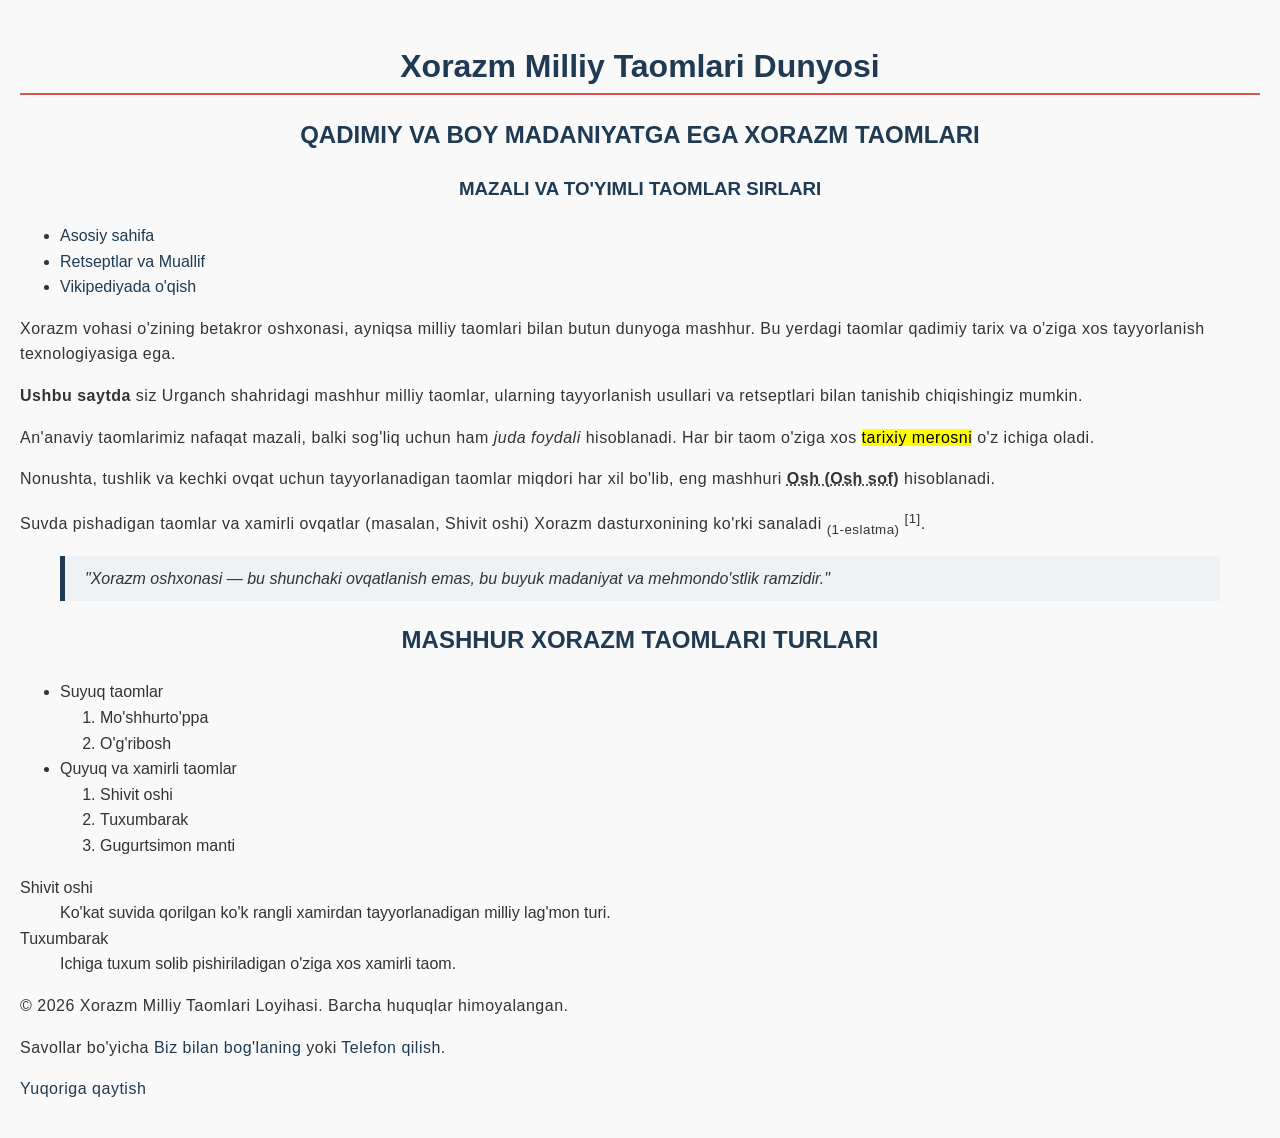
<file: amaliy-01/index.html>
<!DOCTYPE html>
<html lang="uz">
<head>
    <meta charset="UTF-8">
    <meta name="viewport" content="width=device-width, initial-scale=1.0">
    <meta name="description" content="Xorazm milliy taomlari va ularning retseptlari haqida rasmiy sahifa">
    <title>Xorazm Milliy Taomlari - Bosh sahifa</title>
    <link rel="stylesheet" href="css/style.css">
</head>
<body>

    <header>
        <h1 id="bosh-sahifa">Xorazm Milliy Taomlari Dunyosi</h1>
        <h2>Qadimiy va boy madaniyatga ega Xorazm taomlari</h2>
        <h3>Mazali va to'yimli taomlar sirlari</h3>
    </header>

    <nav>
        <ul>
            <li><a href="index.html">Asosiy sahifa</a></li>
            <li><a href="batafsil.html">Retseptlar va Muallif</a></li>
            <li><a href="https://uz.wikipedia.org/wiki/Xorazm_oshxonasi" target="_blank" rel="noopener">Vikipediyada o'qish</a></li>
        </ul>
    </nav>

    <main>
        <section>
            <p>Xorazm vohasi o'zining betakror oshxonasi, ayniqsa milliy taomlari bilan butun dunyoga mashhur. Bu yerdagi taomlar qadimiy tarix va o'ziga xos tayyorlanish texnologiyasiga ega.</p>
            <p><strong>Ushbu saytda</strong> siz Urganch shahridagi mashhur milliy taomlar, ularning tayyorlanish usullari va retseptlari bilan tanishib chiqishingiz mumkin.</p>
            <p>An'anaviy taomlarimiz nafaqat mazali, balki sog'liq uchun ham <em>juda foydali</em> hisoblanadi. Har bir taom o'ziga xos <mark>tarixiy merosni</mark> o'z ichiga oladi.</p>
            <p>Nonushta, tushlik va kechki ovqat uchun tayyorlanadigan taomlar miqdori har xil bo'lib, eng mashhuri <b><abbr title="Milliy Xorazm Oshi">Osh (Osh sof)</abbr></b> hisoblanadi.</p>
            <p>Suvda pishadigan taomlar va xamirli ovqatlar (masalan, Shivit oshi) Xorazm dasturxonining ko'rki sanaladi <sub>(1-eslatma)</sub> <sup>[1]</sup>.</p>
        </section>

        <section>
            <blockquote>
                "Xorazm oshxonasi — bu shunchaki ovqatlanish emas, bu buyuk madaniyat va mehmondo'stlik ramzidir."
            </blockquote>
        </section>

        <section>
            <h2>Mashhur Xorazm taomlari turlari</h2>
            <ul>
                <li>Suyuq taomlar
                    <ol>
                        <li>Mo'shhurto'ppa</li>
                        <li>O'g'ribosh</li>
                    </ol>
                </li>
                <li>Quyuq va xamirli taomlar
                    <ol>
                        <li>Shivit oshi</li>
                        <li>Tuxumbarak</li>
                        <li>Gugurtsimon manti</li>
                    </ol>
                </li>
            </ul>

            <dl>
                <dt>Shivit oshi</dt>
                <dd>Ko'kat suvida qorilgan ko'k rangli xamirdan tayyorlanadigan milliy lag'mon turi.</dd>
                <dt>Tuxumbarak</dt>
                <dd>Ichiga tuxum solib pishiriladigan o'ziga xos xamirli taom.</dd>
            </dl>
        </section>

        <footer>
            <p>&copy; 2026 Xorazm Milliy Taomlari Loyihasi. Barcha huquqlar himoyalangan.</p>
            <p>Savollar bo'yicha <a href="mailto:info@xorazmtaom.uz">Biz bilan bog'laning</a> yoki <a href="tel:+998901234567">Telefon qilish</a>.</p>
            <p><a href="#bosh-sahifa">Yuqoriga qaytish</a></p>
        </footer>
    </main>

</body>
</html>
</file>
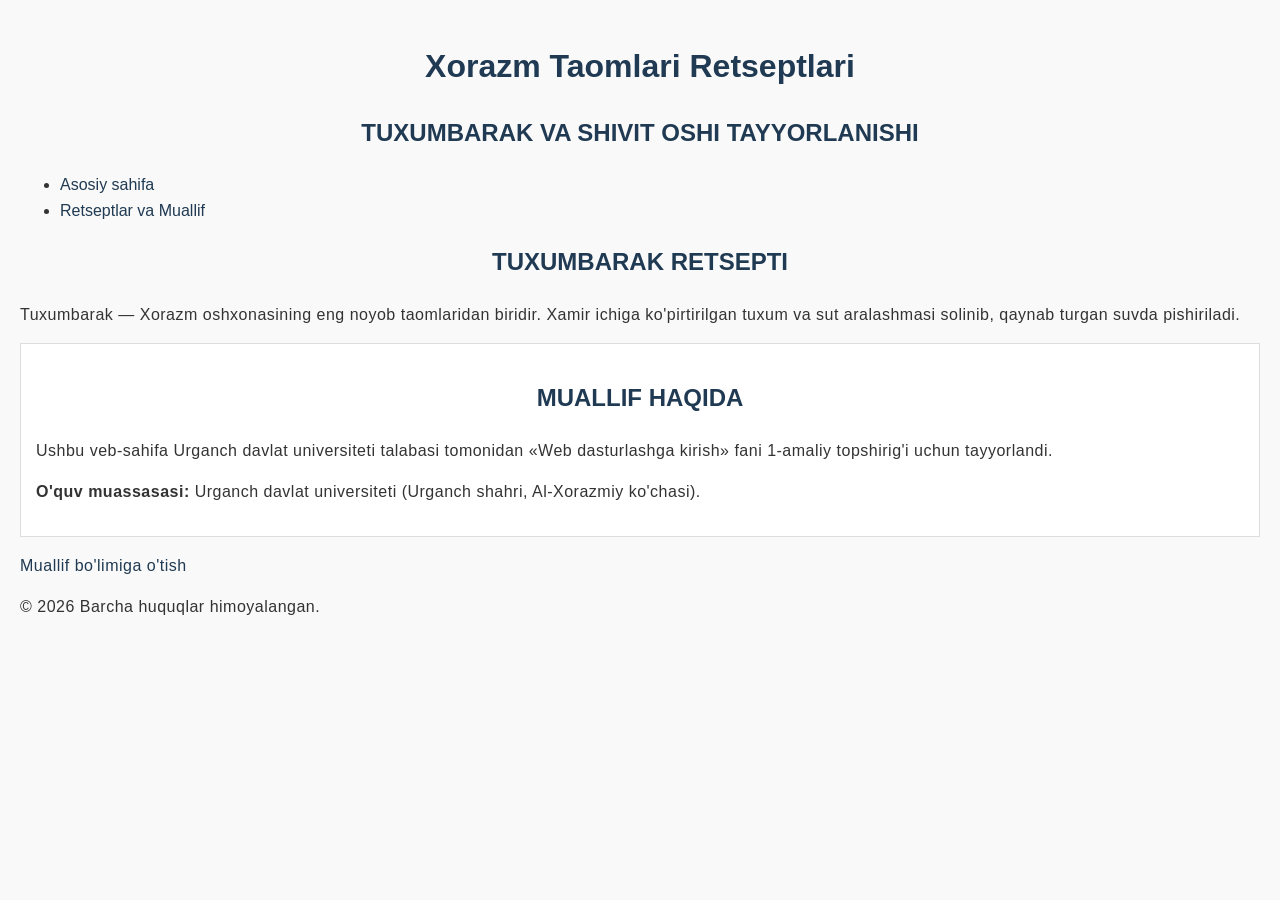
<file: amaliy-01/batafsil.html>
<!DOCTYPE html>
<html lang="uz">
<head>
    <meta charset="UTF-8">
    <meta name="viewport" content="width=device-width, initial-scale=1.0">
    <meta name="description" content="Retseptlar va muallif haqida ma'lumot">
    <title>Retseptlar va Muallif</title>
    <link rel="stylesheet" href="css/style.css">
</head>
<body>

    <header>
        <h1>Xorazm Taomlari Retseptlari</h1>
        <h2>Tuxumbarak va Shivit oshi tayyorlanishi</h2>
    </header>

    <nav>
        <ul>
            <li><a href="index.html">Asosiy sahifa</a></li>
            <li><a href="batafsil.html">Retseptlar va Muallif</a></li>
        </ul>
    </nav>

    <main>
        <section>
            <h2>Tuxumbarak retsepti</h2>
            <p>Tuxumbarak — Xorazm oshxonasining eng noyob taomlaridan biridir. Xamir ichiga ko'pirtirilgan tuxum va sut aralashmasi solinib, qaynab turgan suvda pishiriladi.</p>
        </section>

        <section id="muallif">
            <h2>Muallif haqida</h2>
            <p>Ushbu veb-sahifa Urganch davlat universiteti talabasi tomonidan «Web dasturlashga kirish» fani 1-amaliy topshirig'i uchun tayyorlandi.</p>
            <p><strong>O'quv muassasasi:</strong> Urganch davlat universiteti (Urganch shahri, Al-Xorazmiy ko'chasi).</p>
        </section>
    </main>

    <footer>
        <p><a href="#muallif">Muallif bo'limiga o'tish</a></p>
        <p>&copy; 2026 Barcha huquqlar himoyalangan.</p>
    </footer>

</body>
</html>
</file>
<file: amaliy-01/css/style.css>
:root {
    --asosiy: #1f3a52;
    --orqa-fon: #f9f9f9;
    --matn: #333333;
    --aktsent: #d9534f;
}

body {
    font-family: Arial, sans-serif;
    background-color: var(--orqa-fon);
    color: var(--matn);
    line-height: 1.6;
    margin: 0;
    padding: 20px;
}

h1, h2, h3 {
    color: var(--asosiy);
    text-align: center;
}

p {
    font-size: 16px;
    letter-spacing: 0.5px;
}

h2, h3 {
    text-transform: uppercase;
}

#bosh-sahifa {
    border-bottom: 2px solid var(--aktsent);
}

#muallif {
    background-color: #ffffff;
    padding: 15px;
    border: 1px solid #ddd;
}

a {
    color: var(--asosiy);
    text-decoration: none;
}

a:hover {
    color: var(--aktsent);
    text-decoration: underline;
}

a:visited {
    color: #5c3c92;
}

blockquote {
    font-style: italic;
    background: #eef2f5;
    padding: 10px 20px;
    border-left: 5px solid var(--asosiy);
}
</file>
